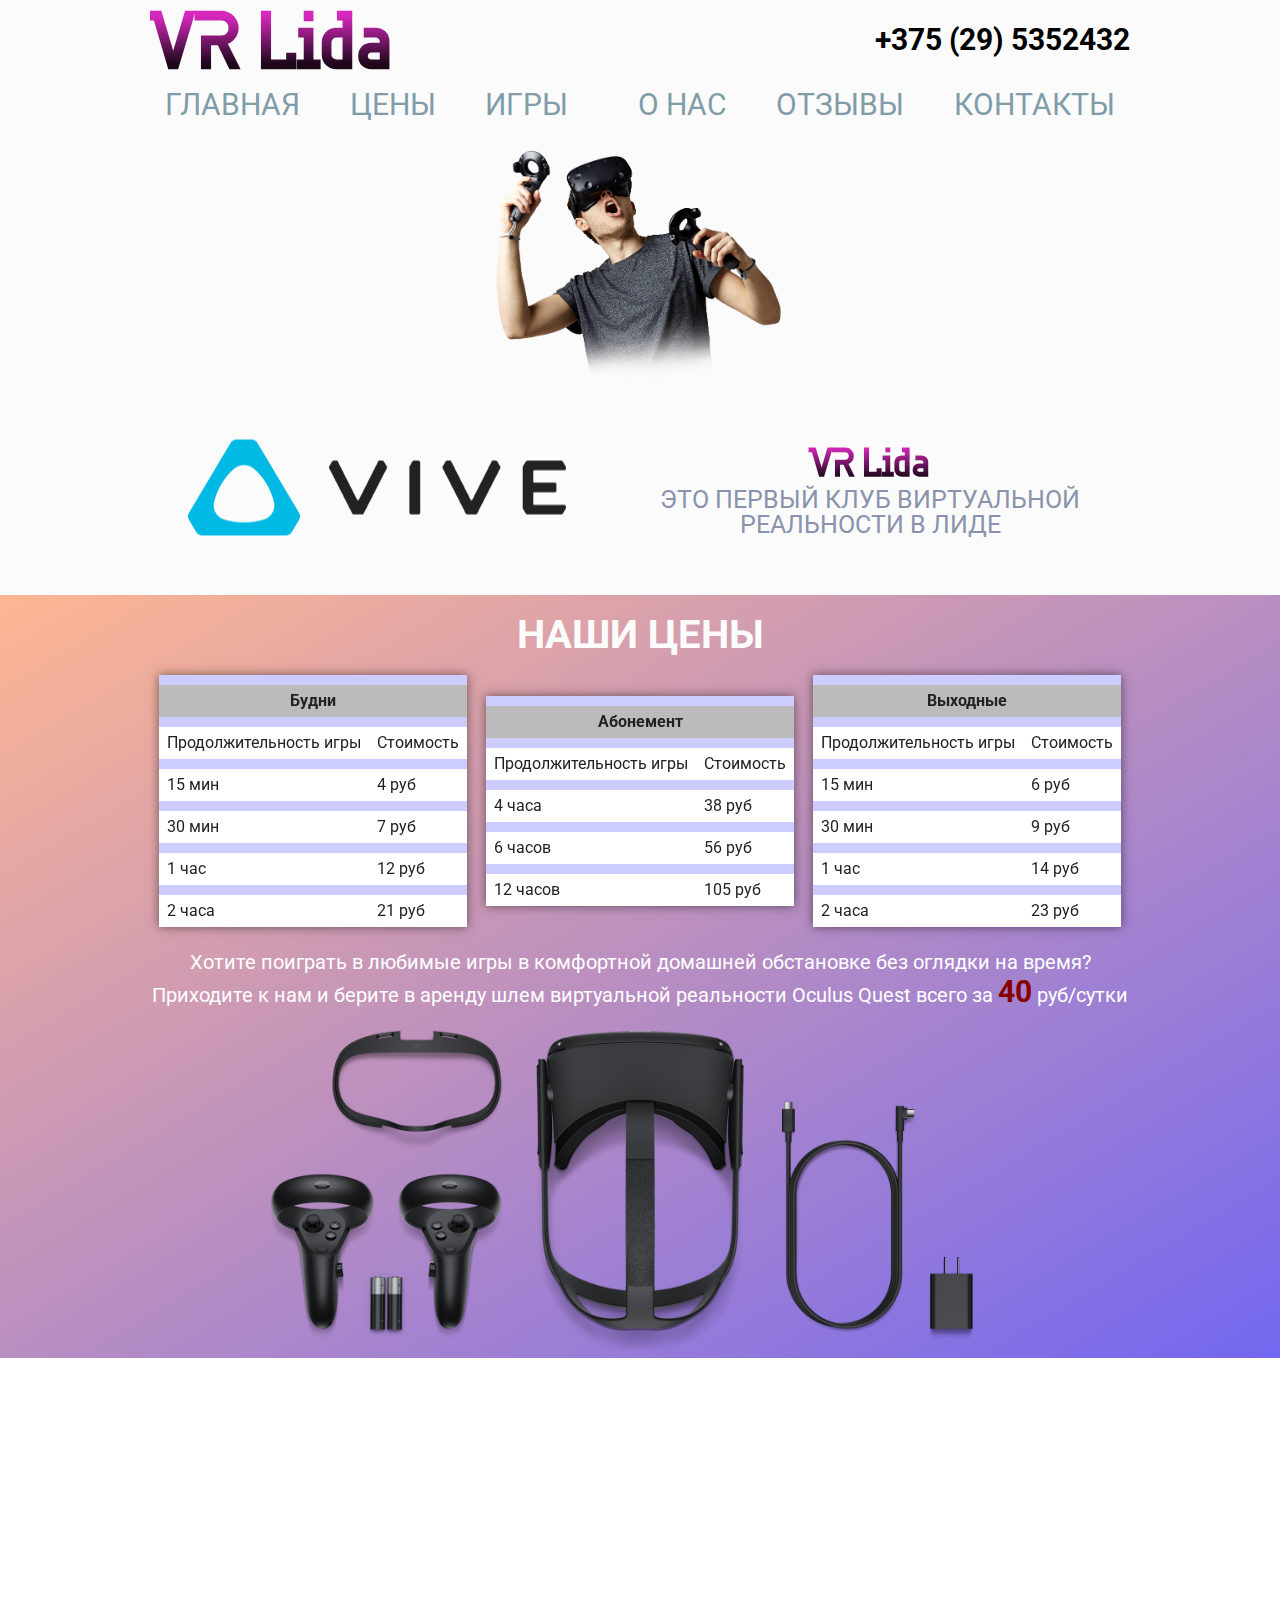
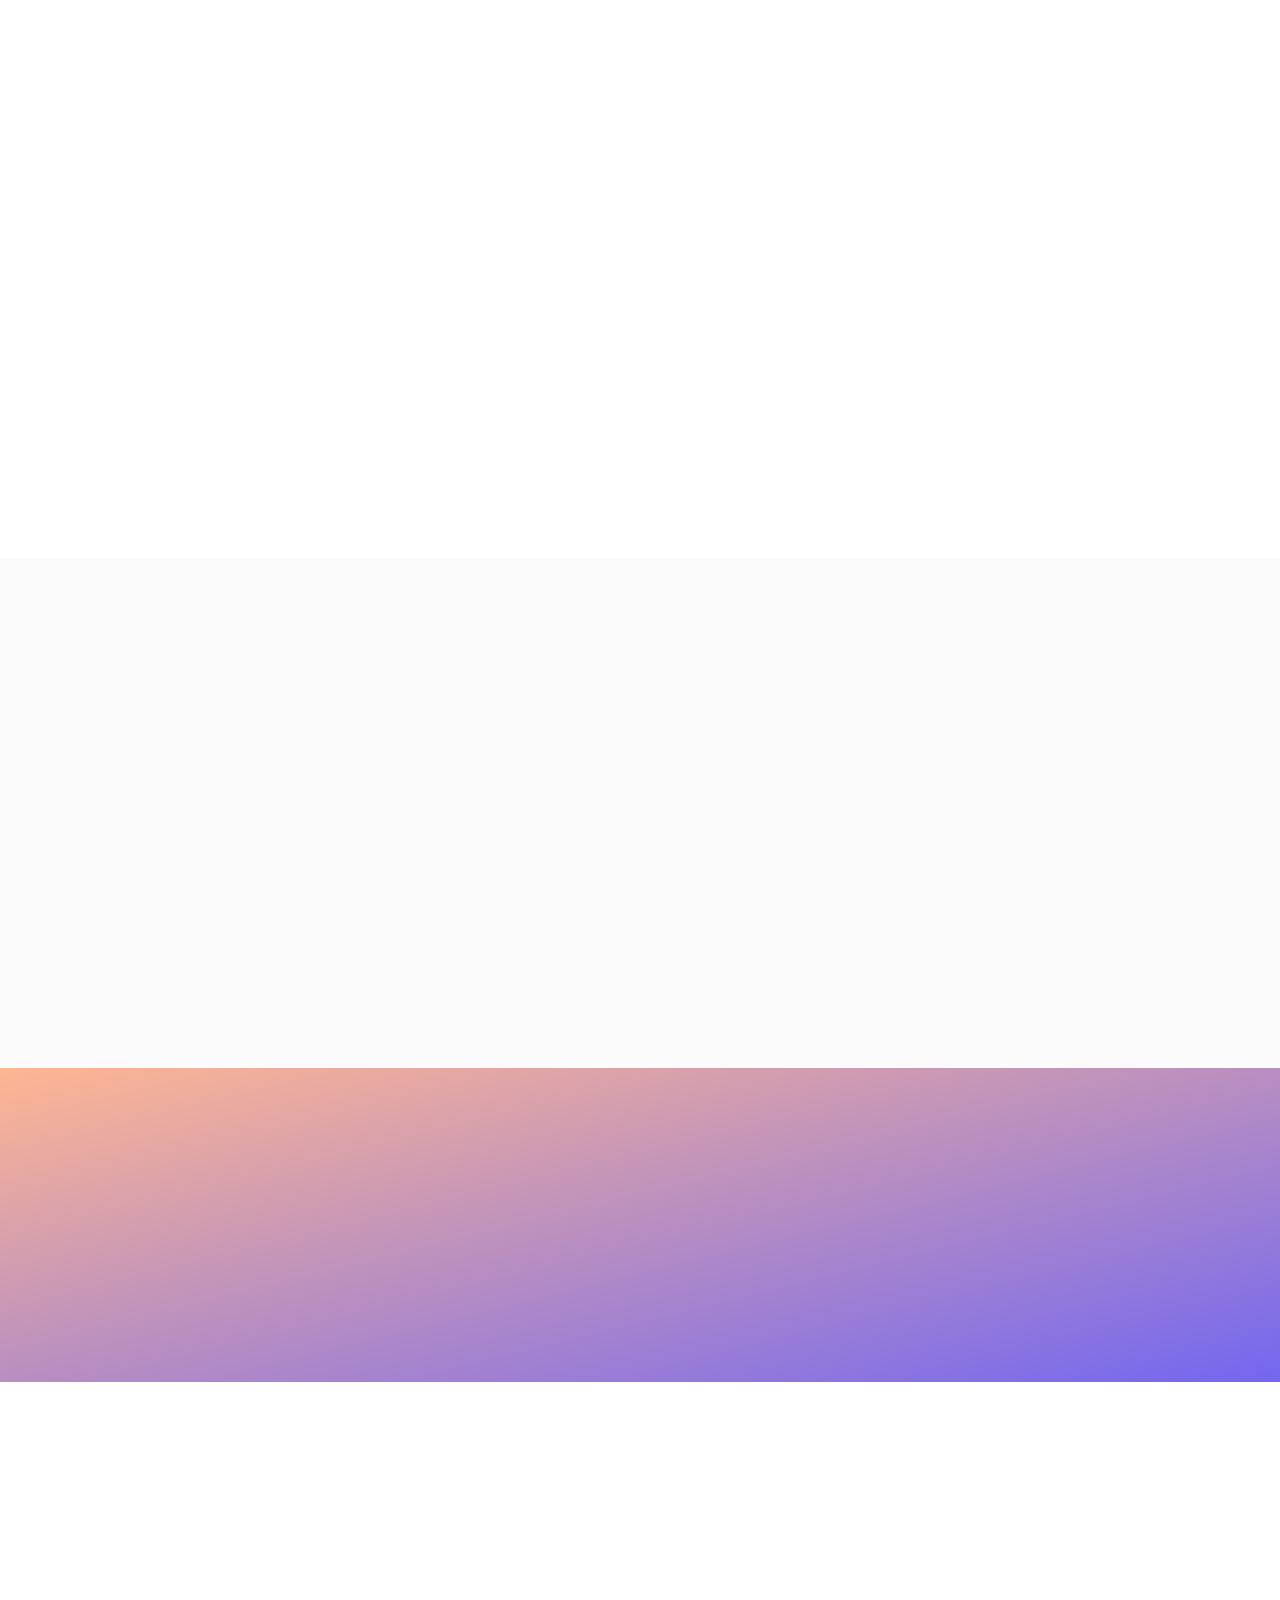
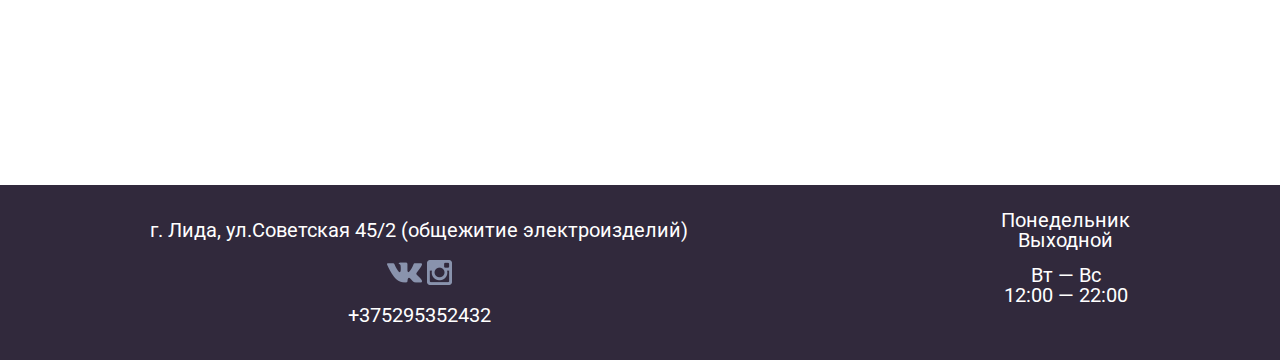
<file: index.html>
<!DOCTYPE html>
<html lang="ru">
<head>
    <link rel="stylesheet" href="assets/css/style.css">
    <link rel="stylesheet" href="assets/css/reset.css">
    <link rel="stylesheet" href="assets/css/clients-games.css">
    <link rel="stylesheet" href="assets/css/slider.css">
    <link rel="stylesheet" href="assets/css/mobile.css">
    <link href="https://unpkg.com/aos@2.3.1/dist/aos.css" rel="stylesheet">
    <link rel="shortcut icon" href="favicon.ico" type="image/x-icon">
    <meta name="yandex-verification" content="b03232872bc96b32" />
    <meta name="google-site-verification" content="hQ7dHsqDCHdgXFb9UzBiqvdYhhV2vucWcGY1hLp8rqQ" />
    <meta charset="UTF-8">
    <meta name="viewport" content="width=device-width, initial-scale=1.0">
    <meta name="description" content="VR Lida - это первый клуб виртуальной реальности в Лиде.
                Погрузись в виртуальынй мир вместе с нами. Звоните +375 (29) 5352432">
    <meta name="keywords" content="vr виртуальная реальность лида htc vive">
    <title>Виртуальная реальность в Лиде|VR Lida|HTC Vive</title>
    <script src="https://ajax.googleapis.com/ajax/libs/jquery/3.3.1/jquery.min.js"></script>
</head>
<body>

    <header id="header">
        <div class="header layout">
            <div class="header__flex">
                <div class="header__logo"><h1>VR Lida</h1></div>
                <div class="header__contacts"><a rel="nofollow" class="phone" href="tel:+375295352432"
                                                 title="Наберите нас">+375 (29) 5352432</a></div>
            </div>
            <nav class="header__navigation">
                <ul class="header__menu">
                    <li><a href="#header">главная</a></li>
                    <li><a href="#price">цены</a></li>
                    <li><a href="#games">игры</a></li>
                    <li><div class="header__logo"></div></li>
                    <li><a href="#about">о нас</a></li>
                    <li><a href="#testimonials">отзывы</a></li>
                    <li><a href="#contacts">контакты</a></li>
                </ul>
            </nav>
            <div class="header__controller"><img src="assets/img/man_vive.png" alt=""></div>
            <div class="header__title">
                <div class="header__title--vive"><img src="assets/img/vive.png" alt=""></div>
                <div class="header__title--flex">
                    <h2>VR Lida</h2>
                    <h3>это первый клуб виртуальной реальности в Лиде</h3>
                </div>

            </div>
        </div>
    </header>

    <main>
        <section id="price">
            <div class="price layout">
                <h3>наши цены</h3>

                <div class="price__inner">
                    <div class="price__inner-table">
                        <table class="price__table" data-aos="flip-left">
                            <tbody>
                            <tr class="price__days">
                                <td colspan="2">Будни</td>
                            </tr>
                            <tr>
                                <td>Продолжительность игры</td>
                                <td>Стоимость</td>
                            </tr>
                            <tr>
                                <td>15 мин</td>
                                <td>4 руб</td>
                            </tr>
                            <tr>
                                <td>30 мин</td>
                                <td>7 руб</td>
                            </tr>
                            <tr>
                                <td>1 час</td>
                                <td>12 руб</td>
                            </tr>
                            <tr>
                                <td>2 часа</td>
                                <td>21 руб</td>
                            </tr>
                            </tbody>
                        </table>
                    </div>


                    <div class="price__inner-table">
                        <table class="price__table" data-aos="flip-up">
                            <tbody>
                            <tr class="price__days">
                                <td colspan="2">Абонемент</td>
                            </tr>
                            <tr>
                                <td>Продолжительность игры</td>
                                <td>Стоимость</td>
                            </tr>
                            <tr>
                                <td>4 часа</td>
                                <td>38 руб</td>
                            </tr>
                            <tr>
                                <td>6 часов</td>
                                <td>56 руб</td>
                            </tr>
                            <tr>
                                <td>12 часов</td>
                                <td>105 руб</td>
                            </tr>
                            </tbody>
                        </table>
                    </div>

                    <div class="price__inner-table">
                        <table class="price__table" data-aos="flip-left">
                            <tbody>
                            <tr class="price__days">
                                <td colspan="2">Выходные</td>
                            </tr>
                            <tr>
                                <td>Продолжительность игры</td>
                                <td>Стоимость</td>
                            </tr>
                            <tr>
                                <td>15 мин</td>
                                <td>6 руб</td>
                            </tr>
                            <tr>
                                <td>30 мин</td>
                                <td>9 руб</td>
                            </tr>
                            <tr>
                                <td>1 час</td>
                                <td>14 руб</td>
                            </tr>
                            <tr>
                                <td>2 часа</td>
                                <td>23 руб</td>
                            </tr>
                            </tbody>
                        </table>
                    </div>
                </div>
                <div class="price__rent">
                    <p>Хотите поиграть в любимые игры в комфортной домашней обстановке без оглядки на время?</p>
                    <p>Приходите к нам и берите в аренду шлем виртуальной реальности Oculus Quest всего за <span>40</span> руб/сутки</p>
                    <img src="assets/img/quest.png" alt="quest">
                    <p></p>
                </div>
            </div>
        </section>


        <section id="games">
            <div class="games layout" data-aos="fade-up">
                <h3>Почувствуй виртуальную реальность с нашими играми</h3>
                <div class="games__inner">

                    <div class="tabs">
                        <div class="tab">
                            <input type="radio" id="tab1" name="tab-group" checked>
                            <label for="tab1" class="tab-title">Игры всех сортов</label>
                            <section class="tab-content">

                                <div class="games__slider">
                                    <div class="games__wrap">

                                        <div class="games__item">
                                            <div class="games__title">Batman™: Arkham VR</div>
                                            <img src="assets/img/games/other/batman-arkham-vr.png" alt="Фото">
                                            <br>
                                            <p>Batman Arkham VR - это VR-игра про Бэтмена, где игроку предстоит
                                                «использовать легендарные гаджеты Бэтмена, чтобы предотвратить заговор,
                                                угрожающий жизням его самых близких союзников».</p>
                                        </div>

                                        <div class="games__item">
                                            <div class="games__title">Beat Saber</div>
                                            <img src="assets/img/games/other/beat-saber.jpeg" alt="Фото">
                                            <br>
                                            <p>Beat Saber - это акрадная VR-игра, в которой игроки с помощью двух клинков
                                                "сражаются" с кубами разных цветов, которые "вылетают" на них в такт музыке,
                                                которую игроки сами и загружают. Цель - набрать максимально возможное количество
                                                очков, не сбиваясь во время ударов, и не "убивая" кубы клинками неправильного
                                                цвета. В игре есть таблица рекордов, которая позволяет продемонстрировать
                                                всем свои умения - или же позавидовать чужим.
                                            </p>
                                        </div>


                                        <div class="games__item">
                                            <div class="games__title">Fancy Skiing VR</div>
                                            <img src="assets/img/games/other/fancy-skiing.jpg" alt="Фото">
                                            <br>
                                            <p>Fancy Skiing VR – симулятор катания на лыжах. Для начала берете палки в
                                                руки и начинаете спуск по ровной местности. По мере прохождения трассы
                                                вам на пути будут попадаться все больше препятствий: то елки, то огромные
                                                камни; будет расти скорость, и не один олень попробует сбить вас с дороги.
                                                Звучит достаточно просто. Но уже на первых минутах игры вы почувствуете боль
                                                в мышцах. А сможете продержаться час? Горы не терпят слабаков. Бросьте себе вызов!
                                            </p>
                                        </div>



                                        <div class="games__item">
                                            <div class="games__title">PROZE: Prologue</div>
                                            <img src="assets/img/games/other/proze-prologue.jpg" alt="Фото">
                                            <br>
                                            <p>PROZE: Prologue - это приключенческая VR-игра, события которой
                                                разворачиваются одновременно в прошлом и настоящем. Игроков ждет
                                                история о дружбе и долге, а также о наследии советской эпохи. В PROZE
                                                игроки оказываются на заброшенной советской военной базе, которая
                                                заполненная аномалиями, и должны найти там ответы на свои вопросы.
                                            </p>
                                        </div>


                                        <div class="games__item">
                                            <div class="games__title">Pavlov VR</div>
                                            <img src="assets/img/games/other/pavlov.jpg" alt="Фото">
                                            <br>
                                            <p>Игра Pavlov VR разработана в жанре экшен и повествует о штурме дома
                                                Павлова,  во время Сталинградской битвы, только как бы в современных
                                                реалиях. То есть, имеется современное здание с внутренней начинкой,
                                                современное оружие и экипировка. Игра в чём-то схожа с любимой многими
                                                - Counter Strike. Имеется стандартный набор оружия – ножи, пистолеты,
                                                автоматы, винтовки (в том числе снайперские).</p>
                                        </div>

                                        <div class="games__item">
                                            <div class="games__title">Epic Roller Coasters</div>
                                            <img src="assets/img/games/other/epic-roller-coasters.jpg" alt="Фото">
                                            <br>
                                            <p>Epic Roller Coasters - это аркадная VR-игра, которая предлагает
                                                игрокам ощущения от поездки на самом настоящем роллер коастере.
                                                Игроков ждут прекрасные виды, длинные трассы и незабываемые
                                                впечатления.</p>
                                        </div>

                                        <div class="games__item">
                                            <div class="games__title">Guns'n'Stories: Bulletproof VR</div>
                                            <img src="assets/img/games/other/guns'n'stories-bulletproof.jpg" alt="Фото">
                                            <br>
                                            <p>Это динамичный VR-Вестерн шутер, который полностью и без остатка погружает
                                                игроков в атмосферу странного Дикого Запада. Следуя по запутанному сюжету,
                                                вы столкнетесь с толпами грозных, но комичных врагов и сразитесь с Большими
                                                Боссами. Вам предстоит много и метко стрелять с двух рук, а также использовать
                                                укрытия и активно двигаться, уворачиваясь от пуль.</p>
                                        </div>

                                        <div class="games__item">
                                            <div class="games__title">The Thrill of the Fight</div>
                                            <img src="assets/img/games/other/the-thrill-of-the-fight.jpg" alt="Фото">
                                            <br>
                                            <p>Сама игра о боксе, которая была разработана специально для рынка виртуальной
                                                реальности. Посетите виртуальный тренажерный зал и сразитесь с уникальными
                                                претендентами, обладающими своими собственными стилями и техниками бокса.
                                                Используйте тайминг и все свое умение, чтобы вовремя нанести нокаутирующий
                                                удар. Уклоняйтесь от хуков, посылайте джебы и блокируйте удары, чтобы стать
                                                настоящим королем ринга.</p>
                                        </div>

                                        <div class="games__item">
                                            <div class="games__title">The Ranger: Lost Tribe</div>
                                            <img src="assets/img/games/other/the-ranger-lost-tribe.jpg" alt="Фото">
                                            <br>
                                            <p>«The Ranger: Lost Tribes» — это RPG с упором на изучение владения оружием
                                                и непосредственно на участие в реальных боях. На старте вы будете тренироваться
                                                с большим количеством оружия: мечом, арбалетом, луком, щитом и копьем.
                                                Но в дальнейшем получите один меч, и вам решать, как и где найти другое оружие.</p>
                                        </div>

                                        <div class="games__item">
                                            <div class="games__title">War Robots VR: The Skirmish</div>
                                            <img src="assets/img/games/other/war-robots.jpg" alt="Фото">
                                            <br>
                                            <p>Испытайте темную атмосферу глобальной бесконечной войны, сидя в кабине
                                                гигантского робота, готового ко всему, что впереди. Возьмите полный
                                                контроль над своим вооруженным и опасным роботом и узнайте, что привело
                                                вас и вашего приятеля в город, раздираемый бесконечными битвами.</p>
                                        </div>



                                        <div class="games__item">
                                            <div class="games__title">Protocol VR</div>
                                            <img src="assets/img/games/other/protocol.jpg" alt="Фото">
                                            <br>
                                            <p>В данной игре присутствует много тупиков, в которые Вы можете себя загнать,
                                                единственный выход из которых - СМЕРТЬ. Данная игра может вывести Вас из себя,
                                                и не раз, а также заставит вас проходить некоторые моменты снова и снова.
                                                Вас выбрали для выполнения программы Protocol.
                                                Ваша цель - установить "первый контакт" с инопланетной формой жизни.
                                                Любое нарушение регламента приведет к ликвидации Вас и всей операции.
                                                Помните, от Ваших действий, наверное, зависит судьба человечества.
                                                После подписания Protocol вступает в силу.</p>
                                        </div>

                                        <div class="games__item">
                                            <div class="games__title">BoxVR</div>
                                            <img src="assets/img/games/other/boxvr.png" alt="Фото">
                                            <br>
                                            <p>BOXVR – это видеоигра для фитнеса, основанная на ритме, которая привносит
                                                интенсивные боксерские тренировки в виртуальную реальность (VR). В то
                                                время как в VR доступно несколько различных видеоигр-симуляторов бокса,
                                                BOXVR предлагает регулярно обновляемые тренировки, разработанные настоящими
                                                инструкторами по боксу. Янте, ответственная за две новые тренировки, добавленные
                                                в BOXVR, входит в состав команды из пяти инструкторов, которые были отобраны на
                                                лондонской фитнес-сцене.</p>
                                        </div>

                                    </div>
                                    <a class="games__prev" onclick="PrevGame()">&#10094;</a>
                                    <a class="games__next" onclick="NextGame()">&#10095;</a>
                                </div>

                                <div class="slider-dots">
                                    <span class="games-dots_item" onclick="GamesCurrentSlide(1)"></span>
                                    <span class="games-dots_item" onclick="GamesCurrentSlide(2)"></span>
                                    <span class="games-dots_item" onclick="GamesCurrentSlide(3)"></span>
                                    <span class="games-dots_item" onclick="GamesCurrentSlide(4)"></span>
                                    <span class="games-dots_item" onclick="GamesCurrentSlide(5)"></span>
                                    <span class="games-dots_item" onclick="GamesCurrentSlide(6)"></span>
                                    <span class="games-dots_item" onclick="GamesCurrentSlide(7)"></span>
                                    <span class="games-dots_item" onclick="GamesCurrentSlide(8)"></span>
                                    <span class="games-dots_item" onclick="GamesCurrentSlide(9)"></span>
                                    <span class="games-dots_item" onclick="GamesCurrentSlide(10)"></span>
                                    <span class="games-dots_item" onclick="GamesCurrentSlide(11)"></span>
                                    <span class="games-dots_item" onclick="GamesCurrentSlide(12)"></span>
                                </div>
                            </section>
                        </div>
                        <div class="tab">
                            <input type="radio" id="tab2" name="tab-group">
                            <label for="tab2" class="tab-title">Мультиплеер игры</label>
                            <section class="tab-content">


                                <div class="multi-games__slider">
                                    <div class="multi-games__wrap">
                                        <div class="multi-games__item">
                                            <div class="multi-games__title">Contractors VR</div>
                                            <img src="assets/img/games/multi/contractors.jpg" alt="Фото">
                                            <br>
                                            <p>BContractors — это игра в жанре шутер, разрабатываемая
                                                Caveman Studio для платформы PC. Окружение в игре относится
                                                к cтилистике современность, а выделить особенности можно следующие:
                                                early access, экшен, насилие, ранний доступ, vr, шутер от первого лица.
                                                Вам будут доступны такие игровые режимы как «для нескольких игроков»
                                                и «для одного игрока».</p>
                                        </div>
                                        <div class="multi-games__item">
                                            <div class="games__title">The Forest</div>
                                            <img src="assets/img/games/multi/the-forest.jpg" alt="Фото">
                                            <br>
                                            <p>Каждый его шаг по подземному туннелю отдаётся зловещим эхом.
                                                Тусклый огонёк зажигалки выхватывает из темноты жуткие подробности
                                                быта пещерных каннибалов: тотемы из черепов и костей, тела туристов,
                                                подвешенные к потолку, разорванные палатки и кучи окровавленных тряпок.
                                                Тут бы развернуться и бежать без оглядки, но герою хоррора The Forest,
                                                сжимающему в руке альпинистский топорик, приходится пробираться вперёд
                                                — в самое сердце тьмы. Ведь где-то в этих кошмарных лабиринтах туземцы-людоеды
                                                удерживают его маленького сына.
                                            </p>
                                        </div>

                                        <div class="multi-games__item">
                                            <div class="games__title">Arizona Sunshine</div>
                                            <img src="assets/img/games/multi/arizona-sunshine.jpg" alt="Фото">
                                            <br>
                                            <p>Arizona Sunshine  расскажет нам о несчастном человеке, оказавшемся
                                                один на один с изнуряющей жарой Аризоны и толпами голодных мертвяков
                                                после апокалипсиса. Случайно он получил радиосигнал от еще одного чудом
                                                спасшегося, пока еще живого человека. Разумеется, наш герой отправился на
                                                его поиски! И само собой, эти поиски оказались отнюдь не похожими на
                                                элементарную математическую задачку...
                                            </p>
                                        </div>

                                        <div class="multi-games__item">
                                            <div class="games__title">Covert Syndrome</div>
                                            <img src="assets/img/games/multi/covert-syndrome.jpg" alt="Фото">
                                            <br>
                                            <p>Игра предполагает шесть боевых зон. В каждой из них вам предстоит встретиться
                                                и героически выстоять под атаками врагов. Ваша задача – не только победить
                                                врагов, но и потратить при этом как можно меньше энергии. Энергия – это не
                                                только здоровье, но и боеприпасы, так что придется тщательно рассчитывать
                                                свои выстрелы.
                                            </p>
                                        </div>

                                        <div class="multi-games__item">
                                            <div class="games__title">Deadly Hunter</div>
                                            <img src="assets/img/games/multi/deadly-hunter.jpg" alt="Фото">
                                            <br>
                                            <p>Человечество не первый год ведет войну с монстрами, но они выживают и продолжают
                                                осаждать некоторые крепости. Ваша задача в этой игре от первого лица – уничтожить
                                                последние отряды орков.</p>
                                            <p>Deadly Hunter подарит вам больше 4 часов крутого игрового опыта. Вам предстоит
                                                уничтожать разные типы врагов на 20 локациях. Сражения будут жестокими, ведь
                                                вы главный враг орков. Поэтому приготовьтесь защищаться от их топоров и копий
                                                с помощью умелой стрельбы из лука и расставленных ловушек.
                                            </p>
                                        </div>

                                        <div class="multi-games__item">
                                            <div class="games__title">Elven Assassin</div>
                                            <img src="assets/img/games/multi/elven-assassin.jpg" alt="Фото">
                                            <br>
                                            <p>Станьте эльфом-убийцей. Возьмите лук и разгромите целую орду орков,
                                                которые выступили в поход на эльфийский город для его уничтожения.
                                                Но не забывайте, орки орудуют мечами очень быстро, они ломятся в дома,
                                                прячась от ваших стрел, метают гигантские топоры, стараясь разрубить вас.
                                                Сделайте впечатляющие, максимально дальние выстрелы, посылайте смертоносные
                                                стрелы им прямо в головы. Объединитесь с друзьями и защитите город от непрошеных
                                                гостей.
                                            </p>
                                        </div>

                                        <div class="multi-games__item">
                                            <div class="games__title">Escape First</div>
                                            <img src="assets/img/games/multi/escape-first.jpg" alt="Фото">
                                            <br>
                                            <p>Квест-игры в виртуальной реальности — что это?</p>
                                            <p> Полное погружение в другую реальность для 2-ух друзей одновременно. С
                                                помощью современных компьютерных технологий и специальных VR-очков компания
                                                перенесется в вымышленный мир. Каждый из участников захватывающего приключения
                                                будет управлять своим персонажем. Вместе им предстоит преодолеть препятствия и
                                                найти решения к загадкам, чтобы успешно завершить миссию и вернуться в реальность.
                                                Существует множество различных комбинаций и игр.
                                            </p>
                                        </div>

                                        <div class="multi-games__item">
                                            <div class="games__title">PayDay2</div>
                                            <img src="assets/img/games/multi/payday2.png" alt="Фото">
                                            <br>
                                            <p>Всем стоять,руки вверх,не двигаться!</p>
                                            <p>Payday 2 дает возможность поучаствовать в большом
                                                количестве ограблений:взломать сейф, "обчистить" бункер
                                                борцов,вызволить людей из тюрьмы,при всём при этом ожидая перестрелок и богатую добычу.
                                                Приходите,пробуйте,получайте новые эмоции!
                                            </p>
                                        </div>

                                        <div class="multi-games__item">
                                            <div class="games__title">PokerStars</div>
                                            <img src="assets/img/games/multi/pokerstars.jpg" alt="Фото">
                                            <br>
                                            <p>Как только вы наденете гарнитуру, вы попадёте в виртуальный покер-рум, где можно перебирать
                                                фишки, держать карты, общаться с другими игрокам за столом, которые так же как и вы в этом
                                                момент сидят на другом уголке Земли и играют в покер.
                                            </p>
                                        </div>

                                        <div class="multi-games__item">
                                            <div class="games__title">Serious Sam 3</div>
                                            <img src="assets/img/games/multi/serious-sam-3-vr.jpg" alt="Фото">
                                            <br>
                                            <p>Старина Сэм вновь восстанавливает мир и справедливость, сея хаос и разрушение (да да, именно так!).
                                                Здесь Вам предстоит путешествовать по разным планетам, а также сражаться с разнообразными демонами
                                                и монстрами в условиях боевой обстановки. Богатый арсенал различного вооружения значительно повышает
                                                комфорт Ваших приключений.
                                            </p>
                                        </div>

                                        <div class="multi-games__item">
                                            <div class="games__title">VRChat</div>
                                            <img src="assets/img/games/multi/vrchat-logo.jpg" alt="Фото">
                                            <br>
                                            <p>Помнишь фильм "Аватар"?👽 Почти то же предлагает и VRChat!!!
                                                Aватары-это такие виртуальные тела, которые используют анимированные
                                                конечности, отслеживают движения глаз и даже синхронизацию губ. Выбирай
                                                себе аватара или создавай его сам и погружайся в новую ВСЕЛЕННУЮ в новом ТЕЛЕ!)</p>
                                            <p> Живое общение, новые знакомства, игры(шутеры, боулинг, караоке...) подойдут как
                                                для одного игрока так и для компании. Все это уже доступно в VRChat...
                                            </p>
                                        </div>

                                        <div class="multi-games__item">
                                            <div class="games__title">Killing Floor: Incursion</div>
                                            <img src="assets/img/games/multi/killing_floor.jpg" alt="Фото">
                                            <br>
                                            <p>В Killing Floor: Incursion вы играете за сотрудника отдела безопасности компании Horzine.
                                                Герой ранен в ходе спецоперации, и пока медики пытаются спасти ему жизнь, мозг
                                                персонажа подключен к особому неврологическому симулятору. Эмма Роуз, офицер
                                                Horzine и руководитель экспериментального проекта, станет вашим единственным
                                                спутником в виртуальном мире. Она должна помочь коллеге оставаться в сознании
                                                как можно дольше, однако некая вирусная программа пытается взломать симуляцию и
                                                перемещает протагониста в локацию, кишащую полчищами генетически модифицированных
                                                монстров.
                                            </p>
                                        </div>

                                    </div>

                                    <a class="multi-games__prev" onclick="MultiPrevGame()">&#10094;</a>
                                    <a class="multi-games__next" onclick="MultiNextGame()">&#10095;</a>
                                </div>

                                <div class="slider-dots">
                                    <span class="multi-games-dots_item" onclick="MultiGamesCurrentSlide(1)"></span>
                                    <span class="multi-games-dots_item" onclick="MultiGamesCurrentSlide(2)"></span>
                                    <span class="multi-games-dots_item" onclick="MultiGamesCurrentSlide(3)"></span>
                                    <span class="multi-games-dots_item" onclick="MultiGamesCurrentSlide(4)"></span>
                                    <span class="multi-games-dots_item" onclick="MultiGamesCurrentSlide(5)"></span>
                                    <span class="multi-games-dots_item" onclick="MultiGamesCurrentSlide(6)"></span>
                                    <span class="multi-games-dots_item" onclick="MultiGamesCurrentSlide(7)"></span>
                                    <span class="multi-games-dots_item" onclick="MultiGamesCurrentSlide(8)"></span>
                                    <span class="multi-games-dots_item" onclick="MultiGamesCurrentSlide(9)"></span>
                                    <span class="multi-games-dots_item" onclick="MultiGamesCurrentSlide(10)"></span>
                                    <span class="multi-games-dots_item" onclick="MultiGamesCurrentSlide(11)"></span>
                                    <span class="multi-games-dots_item" onclick="MultiGamesCurrentSlide(12)"></span>
                                </div>

                            </section>
                        </div>
                        <div class="tab">
                            <input type="radio" id="tab3" name="tab-group">
                            <label for="tab3" class="tab-title">Игры для детей</label>
                            <section class="tab-content">

                                <div class="child-games__slider">
                                    <div class="child-games__wrap">
                                        <div class="child-games__item">
                                            <div class="child-games__title">Fruit Ninja</div>
                                            <img src="assets/img/games/child/fruit-ninja.jpg" alt="Фото">
                                            <br>
                                            <p>Мало кто не играл в нее раньше, скользя пальцем по экрану планшета или
                                                телефона, выписывая изящные пируэты и зарабатывая всяческие комбо.
                                                На этот раз у Вас в руках две желтые катаны и движений нужно значительно
                                                больше, чтобы нарезать салатик! Фрукты можно рубить сверху вниз, снизу вверх,
                                                по диагонали, слева направо и т.д. Издевайтесь над ними как хотите. Можно даже
                                                проткнуть мечом! Бомбы - помните бомбы? Теперь их можно просто отбросить в сторону,
                                                плоской стороной клинка. Игрушка весьма подвижная и веселая. </p>
                                        </div>
                                    </div>


                                    <div class="child-games__item">
                                        <div class="child-games__title">ZombiesTown VR</div>
                                        <img src="assets/img/games/child/zombies-town.jpg" alt="Фото">
                                        <br>
                                        <p>Это простой аркадный шутер с мультяшной графикой, но очень отполированный
                                            и хорошо сделанный! Вы двигаетесь по улицам милой деревни, на протяжении
                                            каждой новой волны. Есть много разных зомби и существ, а также некоторые
                                            классные зомби-бонусы, такие как танцы зомби Майкла Джексона – очень веселые
                                            и забавные.
                                        </p>
                                    </div>

                                    <div class="child-games__item">
                                        <div class="child-games__title">Gus Track Adventures VR</div>
                                        <img src="assets/img/games/child/gus-track-adventures.jpg" alt="Фото">
                                        <br>
                                        <p>Gus Track Adventures VR - это аркадный "рельсовый" шутер, где "рельсовость"
                                            проявляется в буквальном смысле - игроки перемещаются на вагонетке по рельсам,
                                            отстреливая противников направо и налево с помощью бластера.
                                        </p>
                                    </div>

                                    <div class="child-games__item">
                                        <div class="child-games__title">Munch</div>
                                        <img src="assets/img/games/child/munch-vr.jpg" alt="Фото">
                                        <br>
                                        <p>Munch VR - это аркада для очков виртуальной реальности,
                                            в которой игроки помогают рыбе по имени Манч стать больше,
                                            поедая других рыб, которые оказались на его пути, и стараясь
                                            при этом не угодить в пасть другим хищникам.
                                        </p>
                                    </div>

                                    <div class="child-games__item">
                                        <div class="child-games__title">Spider-Man: Homecoming - Virtual Reality Experience</div>
                                        <img src="assets/img/games/child/munch-vr.jpg" alt="Фото">
                                        <br>
                                        <p>Впервые вы можете примерить костюм Человека-паук на себя и узнать, каково это — быть любимым
                                            супергероем всего мира. Изучайте возможности новых улучшенных пускателей паутины,
                                            разработанных компанией Stark Industries, и осваивайте различные виды паутины,
                                            выполняя динамичные задания. Учтите: учиться придется буквально на
                                            лету — Стервятник на свободе и разыскивает вас.
                                        </p>
                                    </div>

                                    <div class="child-games__item">
                                        <div class="child-games__title">NVIDIA® VR Funhouse</div>
                                        <img src="assets/img/games/child/nvidia-vr-funhouse.jpg" alt="Фото">
                                        <br>
                                        <p>Начните игру в VR Funhouse! В VR Funhouseвам предстоит окунуться в
                                            атмосферу настоящего парка аттракционов, полного игр и веселья. С последним
                                            обновлением VR Funhouse получила поддержку модов, благодаря чему игровое сообщество
                                            теперь располагает бесконечными возможностями для веселья!</p>
                                        <p>Поменяйте пистолет с аттракциона на автомат, подожгите волосы кротам или
                                            создайте собственную мини игру в виртуальной реальности. С модами в VR Funhouse
                                            просто бесконечные возможности для игры.
                                        </p>
                                    </div>

                                    <div class="child-games__item">
                                        <div class="child-games__title">Tilt Brush</div>
                                        <img src="assets/img/games/child/tilt-brush.jpg" alt="Фото">
                                        <br>
                                        <p>Tilt Brush — это новое дополнение и приспособление от Google для
                                            трехмерного рисования в виртуальной реальности, и оно действительно открывает
                                            новое возможности для творчества.В отличие от традиционных кистей и красок в новой
                                            системе материалом для красок могут стать например искры, языки пламени, капли дождя
                                            или звезды. Картина перестает быть статической, превращаясь в динамический объект.
                                            Что еще интереснее, вы можете как обойти со всех сторон ту картину, которую делаете,
                                            так и войти внутрь нее, задавая разные углы оценки и осмотра
                                        </p>
                                    </div>

                                    <div class="child-games__item">
                                        <div class="child-games__title">The Lab</div>
                                        <img src="assets/img/games/child/the-lab.png" alt="Фото">
                                        <br>
                                        <p>Ты сможешь научиться калибровке, используя рогатку. Улучшить навыки стрельбы,
                                            взяв в руки лук и защитив замок от нападающих противников. Посетить невероятно
                                            красивые экзотические места для получения эстетического удовольствия и умиротворения.
                                            Изучить строение человеческого тела, и даже заглянуть в отдаленные уголки космоса.
                                        </p>
                                    </div>

                                    <div class="child-games__item">
                                        <div class="child-games__title">Waltz of the Wizard</div>
                                        <img src="assets/img/games/child/waltz-of-the-wizard.jpg" alt="Фото">
                                        <br>
                                        <p>Станьте настоящим волшебником и обретите магические силы. Незабываемая, окутанная
                                            запретной и недоступной простым людям аурой атмосфера пробудит у вас скрытые
                                            способности и откроет доступ к древним знаниям. Пройдите по тайным тропинкам и
                                            откройте завесу тайны неизведанного в виртуальной реальности.
                                        </p>
                                    </div>

                                    <a class="child-games__prev" onclick="ChildPrevGame()">&#10094;</a>
                                    <a class="child-games__next" onclick="ChildNextGame()">&#10095;</a>
                                </div>

                                <div class="slider-dots">
                                    <span class="child-games-dots_item" onclick="ChildGamesCurrentSlide(1)"></span>
                                    <span class="child-games-dots_item" onclick="ChildGamesCurrentSlide(2)"></span>
                                    <span class="child-games-dots_item" onclick="ChildGamesCurrentSlide(3)"></span>
                                    <span class="child-games-dots_item" onclick="ChildGamesCurrentSlide(4)"></span>
                                    <span class="child-games-dots_item" onclick="ChildGamesCurrentSlide(5)"></span>
                                    <span class="child-games-dots_item" onclick="ChildGamesCurrentSlide(6)"></span>
                                    <span class="child-games-dots_item" onclick="ChildGamesCurrentSlide(7)"></span>
                                    <span class="child-games-dots_item" onclick="ChildGamesCurrentSlide(8)"></span>
                                    <span class="child-games-dots_item" onclick="ChildGamesCurrentSlide(9)"></span>
                                </div>
                            </section>
                        </div>
                    </div>
                </div>
            </div>

        </section>


        <section id="about">
            <div class="about layout" data-aos="fade-up">
                <h3>О нашей компании</h3>
                <p><span class="about__VR">VR Lida</span> – это то место, где грань между реальностью и вымыслом стирается.<br>
                    <span class="about__VR">VR Lida</span> – это то, что находится за гранью фантазии.<br>
                    <span class="about__VR">VR Lida</span> – это мир новых эмоций.</p><br><br>
                <p>Наш клуб оснащен двумя шлемами HTC Vive, которые в свою очередь являются одними
                    из самых продвинутых шлемов виртуальной реальности. Обеспечивают отличный уровень графики
                    и полное погружение в виртуальный мир.</p>
                <div class="about__wrap">

                    <div class="about__item">
                        <img src="assets/img/vrhead.png" alt="">
                        <p>Мы поможем вам освоиться</p>
                    </div>

                    <div class="about__item">
                        <img src="assets/img/controller.png" alt="">
                        <p>Научим пользоваться контроллером</p>
                    </div>

                    <div class="about__item">
                        <img src="assets/img/chair.png" alt="">
                        <p>Обеспечим вашу безопасность</p>
                    </div>

                    <div class="about__item">
                        <img src="assets/img/cert.png" alt="">
                        <p>У нас вы можете приобрести падарочный сертификат</p>
                    </div>

                </div>



            </div>

        </section>


        <section id="testimonials">
            <div class="testimonials layout" data-aos="fade-up">
                <h3>Отзывы наших клиентов</h3>
                <div class="slider">
                    <ol class="slider__indicators">
                        <li class="slider__indicator slider__indicator_active" data-slide-to="0"></li>
                        <li class="slider__indicator" data-slide-to="1"></li>
                        <li class="slider__indicator" data-slide-to="2"></li>
                        <li class="slider__indicator" data-slide-to="3"></li>
                        <li class="slider__indicator" data-slide-to="4"></li>
                        <li class="slider__indicator" data-slide-to="5"></li>
                    </ol>
                    <div class="slider__items">
                        <div class="slider__item slider__item_active">
                            <div class="slider__flex">
                                <div><img src="assets/img/mentions/1client.jpg" alt="Фото"></div><div class="slider__mention">Бомбааааа!!!! 👏 👏 👏 👏 👏 👏 👏 👏 Всем советую 🤗🤗🤗🤗🤗</div>
                            </div>
                        </div>
                        <div class="slider__item">
                            <div class="slider__flex">
                                <div><img src="assets/img/mentions/2client.jpg" alt="Фото"></div><div class="slider__mention">Замечательная возможность весело провести пятничный вечер, отвлечься от тяжелых трудовых будней, поиграв в интересные и разнообразные игры👍👍👍✌</div>
                            </div>
                        </div>
                        <div class="slider__item">
                            <div class="slider__flex">
                                <div><img src="assets/img/mentions/3client.jpg" alt="Фото"></div><div class="slider__mention">Круто, втягиваешься моментально, легко адаптируешься к очкам и вперёд валить зомбаков!</div>
                            </div>
                        </div>
                        <div class="slider__item">
                            <div class="slider__flex">
                                <div><img src="assets/img/mentions/4client.jpg" alt="Фото"></div><div class="slider__mention">Очень классное ощущение, это надо попробовать всем!!</div>
                            </div>
                        </div>
                        <div class="slider__item">
                            <div class="slider__flex">
                                <div><img src="assets/img/mentions/5client.jpg" alt="Фото"></div><div class="slider__mention">Большое спасибо за выигрыш приза и проведение досуга! Очень понравилось сыну! Будем рекомендовать нашим друзьям!</div>
                            </div>
                        </div>
                        <div class="slider__item">
                            <div class="slider__flex">
                                <div><img src="assets/img/mentions/6client.jpg" alt="Фото"></div><div class="slider__mention">Единственный и самый клёвый VR в Лиде🔥</div>
                            </div>
                        </div>
                    </div>
                    <a class="slider__control slider__control_prev" href="#" role="button"></a>
                    <a class="slider__control slider__control_next" href="#" role="button"></a>
                </div>
            </div>

        </section>


        <section id="map">
            <div class="map">
                <iframe src="https://yandex.ru/map-widget/v1/?um=constructor%3A1521a3cd946b200696f62cbef0bb2c0e3e9bcf4c2e14164c2295098e566fc51a&amp;source=constructor"
                        width="100%" height="400" frameborder="0"></iframe>
            </div>

        </section>
    </main>

    <footer id="contacts">
        <div class="contacts layout">
            <div class="contacts__social">
                <p>г. Лида, ул.Советская 45/2 (общежитие электроизделий)</p><br>
                <a rel="nofollow" class="vk" href="https://vk.com/vrlida"
                   title="Мы Вконтакте" target="_blank"><img src="./assets/img/vk.png" alt=""></a>
                <a rel="nofollow" class="inst" href="https://www.instagram.com/vrlida//"
                   title="Мы в Instagram" target="_blank"><img src="./assets/img/inst.png" alt=""></a><br><br>
                <a rel="nofollow" class="phone" href="tel:+375295352432" title="Наберите нас">+375295352432</a>
            </div>
            <div class="contacts__time">
                <ul>
                    <li>Понедельник
                        <ul>
                            <li>Выходной</li>
                        </ul>
                    </li>
                    <li>Вт &#8212; Вс
                        <ul>
                            <li>12:00 &#8212; 22:00</li>
                        </ul>
                    </li>
                </ul>
            </div>

        </div>

    </footer>

    <div class="loader">
        <div class="loader_inner"></div>
    </div>

    <script src="https://unpkg.com/aos@2.3.1/dist/aos.js"></script>
    <script src="assets/js/app.js"></script>
    <script src="assets/js/games.js"></script>
    <script src="assets/js/child.js"></script>
    <script src="assets/js/multi.js"></script>
    <script src="assets/js/slider.js"></script>
</body>
</html>
</file>
<file: assets/css/style.css>
@import url('https://fonts.googleapis.com/css?family=Neucha&subset=cyrillic');
@import url('https://fonts.googleapis.com/css?family=Roboto:400,700');
@font-face {
    font-family: Accuratist; /* Гарнитура шрифта */
    src: url(../fonts/Accuratist/Accuratist.otf);
    src: url(../fonts/Accuratist/Accuratist.ttf);
}
.layout{
    width: 100%;
    max-width: 980px;
    margin: 0 auto;;
}
.header,
.price,
.games,
.about,
.testimonials,
.contacts{
    width: 100%;
    font-family: Roboto, serif;
}

/*HEADER*/

#header,
#about{
    width: 100%;
    background-color: #fbfbfb;
}


.header__flex{
    height: 80px;
    display: -webkit-box;
    display: -ms-flexbox;
    display: flex;
    -webkit-box-pack: justify;
    -ms-flex-pack: justify;
    justify-content: space-between;
    -webkit-box-align: center;
    -ms-flex-align: center;
    align-items: center;
}
.header__logo h1,
.header__title h2,
.about__VR{
    font-family: Accuratist, serif;
    font-size: 80px;
    background: -webkit-gradient(linear, left top, left bottom, color-stop(20%, #d628bd), color-stop(80%, #1c0719));
    background: -webkit-linear-gradient(top, #d628bd 20%, #1c0719 80%);
    background: -o-linear-gradient(top, #d628bd 20%, #1c0719 80%);
    background: linear-gradient(to bottom, #d628bd 20%, #1c0719 80%);
    font-weight: bold;
    -webkit-background-clip: text;
    -webkit-text-fill-color: transparent;
}
.header__contacts a{
    font-family: Roboto, serif;
    text-decoration: none;
    color: #000;
    font-weight: 700;
    font-size: 30px;
}

.header__menu{
    display: -webkit-box;
    display: -ms-flexbox;
    display: flex;
    -webkit-box-pack: justify;
    -ms-flex-pack: justify;
    justify-content: space-between;
    -webkit-box-align: center;
    -ms-flex-align: center;
    align-items: center;
}
.header__menu a {
    font-family: Roboto, serif;
    text-decoration: none;
    color: #819ca9;
    text-transform: uppercase;
    display: block;
    padding: 10px 15px;
    font-size: 30px;
    transition: color 0.5s ease-in-out;
    -webkit-transition: color 0.5s ease-in-out;
    -o-transition: color 0.5s ease-in-out;
    -moz-transition: color 0.5s ease-in-out;
}
.header__menu a:hover,
.header__contacts a:hover {
    color: #d628bd;
}
.header__controller{
    text-align: center;
}
.header__controller img{
    width: 300px;
}
.header__title--flex{
    display: -webkit-box;
    display: -ms-flexbox;
    display: flex;
    -webkit-box-orient: vertical;
    -webkit-box-direction: normal;
    -ms-flex-direction: column;
    flex-direction: column;
    -webkit-box-align: center;
    -ms-flex-align: center;
    align-items: center;
}
.header__title{
    display: -webkit-box;
    display: -ms-flexbox;
    display: flex;
    -webkit-box-align: center;
    -ms-flex-align: center;
    align-items: center;
    -webkit-box-pack: justify;
    -ms-flex-pack: justify;
    justify-content: space-between;
}
.header__title h2{
    font-size: 40px;
    padding: 5px;
}
.header__title h3 {
    color: #8993ad;
    font-size: 25px;
    text-align: center;
    text-transform: uppercase;
}



.price__inner{
    -webkit-box-align: center;
    -ms-flex-align: center;
    align-items: center;
    display: -webkit-box;
    display: -ms-flexbox;
    display: flex;
    display: -moz-flex;
    display: -o-flex;
    display: -ms-flex;
    padding-bottom: 20px;
}
.price__rent{
    text-align: center;
}
.price__rent p{
    font-size: 20px;
    line-height: 1.5em;
    color: #fff;
}
.price__rent p span{
    font-size: 30px;
    color: #880000;
    font-weight: bolder;
}
.price__rent img{
    width: 80%;

}
.price__inner .price__inner-table{
    margin: 0 auto;
    -webkit-box-align: center;
    -ms-flex-align: center;
    align-items: center;
    display: -webkit-box;
    display: -ms-flexbox;
    display: flex;
    -ms-flex-line-pack: justify;
    align-content: space-between;
}

.price__table{
    cursor: default;

}
.price__table{
    -webkit-box-shadow: 0 0 10px rgba(0,0,0,0.5);
    box-shadow: 0 0 10px rgba(0,0,0,0.5);
    padding: 10px;
}

.price__table td{
    border-top: 10px solid #CCCCFF;
    padding: 8px;
    background: #fff;
}
.price__table tr:nth-child(n+3):hover td{
    background-color: #CC99FF;
}
.price__days td{
    text-align: center;
    background-color: #bbbbbb;
    font-weight:bold;
}


.price h3,
.games h3,
.about h3,
.testimonials h3{
    text-align: center;
    font-size: 40px;
    text-transform: uppercase;
    padding: 20px 0;
    color: #fbfbfb;
    font-weight: 700;
}
#price,
#testimonials{
    background-image: -webkit-gradient(linear, left top, right bottom, from(#feb692), to(#7367f0));
    background-image: -webkit-linear-gradient(top left, #feb692, #7367f0);
    background-image: -o-linear-gradient(top left, #feb692, #7367f0);
    background-image: linear-gradient(to bottom right, #feb692, #7367f0);

}


.games{
    height: 800px;
}
.games h3,
.about h3{
    color: #000;
    font-weight: 500;
}

.tabs {
    display: -webkit-box;
    display: -ms-flexbox;
    display: flex;
    -webkit-box-pack: center;
    -ms-flex-pack: center;
    justify-content: center;
    -ms-flex-line-pack:distribute;
    align-content:space-around ;
}

.tab,
.tab-title {
    display: inline-block;
}

.tab input[type="radio"] {
    display: none;
}

.tab-title {
    font-size: 20px;
    color: #fff;
    background: #a0f;
    padding: 20px 80px;
    text-align: center;
}
.tab-title:hover{
    cursor: pointer;
}
.tab-content {
    background: #fff;
    position: absolute;
    left: 0;
    display: none;
}

.tab :checked + .tab-title {
    color: #000;
    position: relative;
    background: #CCCCFF;

    z-index: 1;
}

.tab :checked ~ .tab-content {
    display: -webkit-box;
    display: -ms-flexbox;
    display: flex;
    display: -moz-flex;
    display: -o-flex;
    display: -ms-flex;
    justify-items: center;
    -webkit-box-pack: center;
    -ms-flex-pack: center;
    justify-content: center;
    -webkit-box-orient: vertical;
    -webkit-box-direction: normal;
    -ms-flex-direction: column;
    flex-direction: column;
}

.games__title,
.multi-games__title,
.child-games__title{
    text-align: center;
    font-family: Roboto, sans-serif;
    font-size: 1.7em;
    color:#000;
}

.games__item, .multi-games__item, .child-games__item{
    padding-top: 20px;
    text-align: center;
}


.games__item p,
.multi-games__item p,
.child-games__item p{
    font-family: Roboto, sans-serif;
    text-align: justify;
    color: #000;
}



/*ABOUT*/
.about{
    text-align: center;
    font-size: 20px;
    padding-bottom: 30px;
}
.about__VR{
    font-size: 20px;
}
.about__item img{
    height: 150px;
}
.about__wrap{
    padding-top: 50px;
    display: -webkit-box;
    display: -ms-flexbox;
    display: flex;
    -webkit-box-pack: justify;
    -ms-flex-pack: justify;
    justify-content: space-between;
}

/*CONTACTS*/
#contacts{
    text-align: center;
    padding: 25px 0;
    font-size: 20px;
    background-color: #31293c;
    color: #fff;
}
.contacts{
    display: -webkit-box;
    display: -ms-flexbox;
    display: flex;
    -webkit-box-pack: justify;
    -ms-flex-pack: justify;
    justify-content: space-between;
    -webkit-box-align: center;
    -ms-flex-align: center;
    align-items: center;
}
.contacts__social a{
    padding: 10px 0;
    text-decoration: none;
    color: #fff;
    cursor: pointer;
}
.contacts__social a:hover{
    color: #d628bd;
}
.contacts ul{
    padding-bottom: 15px;
}


.header__contacts {
    -webkit-animation: 1.2s ease-in-out 0s normal none infinite running trambling-animation;
    -moz-animation: 1.2s ease-in-out 0s normal none infinite running trambling-animation;
    -o-animation: 1.2s ease-in-out 0s normal none infinite running trambling-animation;
    animation: 1.2s ease-in-out 0s normal none infinite running trambling-animation;
}
@keyframes trambling-animation {
    0%, 50%, 100% {
        transform: rotate(0deg);
        -webkit-transform: rotate(0deg);
        -moz-transform: rotate(0deg);
        -o-transform: rotate(0deg);
        -ms-transform: rotate(0deg);
    }
    10%, 30% {
        transform: rotate(-10deg);
        -webkit-transform: rotate(-10deg);
        -moz-transform: rotate(-10deg);
        -o-transform: rotate(-10deg);
        -ms-transform: rotate(-10deg);
    }
    20%, 40% {
        transform: rotate(10deg);
        -webkit-transform: rotate(10deg);
        -moz-transform: rotate(10deg);
        -o-transform: rotate(10deg);
        -ms-transform: rotate(10deg);
    }
}
</file>
<file: assets/css/clients-games.css>
/* Собственно сам слайдер */
.games__slider, .multi-games__slider, .child-games__slider{
    max-width: 80%;
    position: relative;
    height: 500px;
    margin: 0 auto;

}
.games__wrap, .multi-games__wrap, .child-games__wrap{

    display: -webkit-box;

    display: -ms-flexbox;

    display: flex;
    display: -moz-flex;
    display: -o-flex;
    display: -ms-flex;
    -webkit-box-pack: center;
    -ms-flex-pack: center;
    justify-content: center;
}


/* Картинка маштабируется по отношению к родительскому элементу */

.games__slider .games__item img,
.multi-games__slider .multi-games__item img,
.child-games__slider .child-games__item img{
    height: 250px;

}

.games p{
    line-height: 1.3em;
}

/* Кнопки вперед и назад */
.games__slider .games__prev,
.games__slider .games__next,
.multi-games__slider .multi-games__prev,
.multi-games__slider .multi-games__next,
.child-games__slider .child-games__prev,
.child-games__slider .child-games__next{
    cursor: pointer;
    position: absolute;
    top: 50%;
    width: auto;
    margin-top: -22px;
    padding: 16px;
    color: #000;
    font-weight: bold;
    font-size: 18px;
    border-radius: 0 3px 3px 0;
    transition: 0.6s ease;
    -webkit-transition: 0.6s ease;
    -moz-transition: 0.6s ease;
    -o-transition:0.6s ease;
}



.games__slider .games__next,
.multi-games__slider .multi-games__next,
.child-games__slider .child-games__next{
    right: 0;
    border-radius: 3px 0 0 3px;
}


/* При наведении на кнопки добавляем фон кнопок */


.games__slider .games__prev:hover,
.games__slider .games__next:hover,
.multi-games__slider .multi-games__prev:hover,
.multi-games__slider .multi-games__next:hover,
.child-games__slider .child-games__prev:hover,
.child-games__slider .child-games__next:hover{
    background-color: #a0f;
}

/* Квадраты */

.slider-dots{
    text-align: center;

}
.slider-dots_item,
.games-dots_item,
.multi-games-dots_item,
.child-games-dots_item{
    cursor: pointer;
    height: 12px;
    width: 12px;
    margin: 0 2px;
    background-color: #fff;
    border: #bbbbbb 1px solid;
    display: inline-block;
    transition: background-color 0.6s ease;
    -webkit-transition: background-color 0.6s ease;
    -moz-transition: background-color 0.6s ease;
    -o-transition: background-color 0.6s ease;
}

.active,
.slider-dots_item:hover,
.games-dots_item:hover,
.multi-games-dots_item:hover,
.child-games-dots_item:hover{
    background-color: #6b0e47;
}


/* Анимация слайдов */

.games__slider .games__item,
.multi-games__slider .multi-games__item,
.child-games__slider .child-games__item{
    -webkit-animation-name: fade;
    -webkit-animation-duration: 1.5s;
    -moz-animation-name:fade ;
    -moz-animation-duration: 1.5s;
    -o-animation-name:fade;
    -o-animation-duration: 1.5s;
    animation-name: fade;
    animation-duration: 1.5s;
}

@-webkit-keyframes fade {
    from {
        opacity: .4
    }
    to {
        opacity: 1
    }
}
@keyframes fade {
    from {
        opacity: .4
    }
    to {
        opacity: 1
    }
}
</file>
<file: assets/css/slider.css>
.slider{
    /* устанавливаем относительное позиционирование элементу */
    position: relative;
    padding-bottom: 30px;
}

.slider__items {
    margin: 0 auto;
    /* устанавливаем относительное позиционирование элементу */
    position: relative;
    /* устанавливаем элементу ширину, равную 100% */
    width: 50%;
    overflow: hidden;
}

.slider__item {
    /* устанавливаем относительное позиционирование элементу */
    position: relative;
    /* отключаем по умолчанию отображение всех слайдов */
    display: none;
    /* устанавливаем элементу ширину, равную 100% */
    width: 100%;
    /* длительность анимации трансформации */
    -webkit-transition: -webkit-transform 0.6s ease;
    transition: -webkit-transform 0.6s ease;
    -o-transition: transform 0.6s ease;
    transition: transform 0.6s ease;
    transition: transform 0.6s ease, -webkit-transform 0.6s ease;
    /* не показывать обратную сторону трансформируемого элемента */
    -webkit-backface-visibility: hidden;
    backface-visibility: hidden;
}
.slider__item_active,
.slider__item_next,
.slider__item_prev {
    /* отображаем слайд, если он имеет один из этих классов */
    display: block;
}

.slider__item_next,
.slider__item_prev {
    /* устанавливаем абсолютное позиционирование для элемента, на который будет сменяться слайд (на время трансформации) */
    position: absolute;
    /* устанавливаем положение элемента, т.е. координату top */
    top: 0;
}

.slider__item_next.slider__item_left,
.slider__item_prev.slider__item_right {
    /* сдвигаем элемент на 0 по горизонтали */
    -webkit-transform: translateX(0);
    -ms-transform: translateX(0);
    transform: translateX(0);
}

.slider__item_next,
.slider__item_right.slider__item_active {
    /* сдвигаем элемент на 100% по горизонтали */
    -webkit-transform: translateX(100%);
    -ms-transform: translateX(100%);
    transform: translateX(100%);
}

.slider__item_prev,
.slider__item_left.slider__item_active {
    /* сдвигаем элемент на -100% по горизонтали */
    -webkit-transform: translateX(-100%);
    -ms-transform: translateX(-100%);
    transform: translateX(-100%);
}

/* элементы управления (назад и вперёд) слайдером */

.slider__control {
    position: absolute;
    top: 0;
    bottom: 0;
    display: -webkit-box;
    display: -ms-flexbox;
    display: flex;
    -webkit-box-align: center;
    -ms-flex-align: center;
    align-items: center;
    -webkit-box-pack: center;
    -ms-flex-pack: center;
    justify-content: center;
    color: #fff;
    text-align: center;
    opacity: 0.5;
}

.slider__control:hover,
.slider__control:focus {
    color: #fff;
    text-decoration: none;
    outline: 0;
    opacity: .9;
}

.slider__control_prev {
    left: 15%;
}

.slider__control_next {
    right: 15%;
}

.slider__control::before {
    content: '';
    display: inline-block;
    width: 20px;
    height: 20px;
    background: transparent no-repeat center center;
    background-size: 100% 100%;
}

.slider__control_prev::before {
    background-image: url("data:image/svg+xml;charset=utf8,%3Csvg xmlns='http://www.w3.org/2000/svg' fill='%23fff' viewBox='0 0 8 8'%3E%3Cpath d='M5.25 0l-4 4 4 4 1.5-1.5-2.5-2.5 2.5-2.5-1.5-1.5z'/%3E%3C/svg%3E");
}

.slider__control_next::before {
    background-image: url("data:image/svg+xml;charset=utf8,%3Csvg xmlns='http://www.w3.org/2000/svg' fill='%23fff' viewBox='0 0 8 8'%3E%3Cpath d='M2.75 0l-1.5 1.5 2.5 2.5-2.5 2.5 1.5 1.5 4-4-4-4z'/%3E%3C/svg%3E");
}

/* индикаторы слайдера */

.slider__indicators {
    position: absolute;
    right: 0;
    bottom: 10px;
    left: 0;
    z-index: 15;
    display: -webkit-box;
    display: -ms-flexbox;
    display: flex;
    -webkit-box-pack: center;
    -ms-flex-pack: center;
    justify-content: center;
    padding-left: 0;
    margin-right: 15%;
    margin-left: 15%;
    list-style: none;
}

.slider__indicator {
    position: relative;
    -webkit-box-flex: 0;
    -ms-flex: 0 1 auto;
    flex: 0 1 auto;
    width: 30px;
    height: 3px;
    margin-right: 3px;
    margin-left: 3px;
    text-indent: -999px;
    cursor: pointer;
    background-color: rgba(255, 255, 255, 0.5);
    border-radius: 6px;
}

.slider__indicator::before {
    position: absolute;
    top: -10px;
    left: 0;
    display: inline-block;
    width: 100%;
    height: 10px;
    content: "";
}

.slider__indicator::after {
    position: absolute;
    bottom: -10px;
    left: 0;
    display: inline-block;
    width: 100%;
    height: 10px;
    content: "";
}

.slider__indicator_active {
    background-color: #fff;
}

.slider__flex{
    display: -webkit-box;
    display: -ms-flexbox;
    display: flex;
    display: -moz-flex;
    display: -o-flex;
    display: -ms-flex;
    -webkit-box-align: center;
    -ms-flex-align: center;
    align-items: center;
    color: #fff;
    font-family: Arial, sans-serif;
    font-weight: bold;
}
.slider__mention{
    line-height: 1.2em;
    padding: 0 10px;
}
.slider__flex img{
    height: 200px;
    border: 2px solid white;
}
</file>
<file: assets/css/mobile.css>
@media (max-width: 907px) {
    .about__wrap{

        -webkit-box-orient: vertical;

        -webkit-box-direction: normal;

        -ms-flex-direction: column;

        flex-direction: column;
    }
    .header__menu li a{
        font-size: 24px;
    }


}
@media (max-width: 767px) {
    .header__flex,
    .header__menu,
    .header__title,
    .price__inner,
    .about__wrap{
        -webkit-box-orient: vertical;
        -webkit-box-direction: normal;
        -ms-flex-direction: column;
        flex-direction: column;
    }

    .header__menu{
        padding-top: 20px;
    }
    .price__inner-table{
        padding-bottom: 30px;
    }
    .tab-title{
        padding: 20px 50px;
    }

}
@media (max-width: 660px){
    .tab-title{
        padding: 20px 20px;
    }

    .clients__slider .clients__prev,
    .clients__slider .clients__next,
    .games__slider .games__prev,
    .games__slider .games__next,
    .multi-games__slider .multi-games__prev,
    .multi-games__slider .multi-games__next,
    .child-games__slider .child-games__prev,
    .child-games__slider .child-games__next{
        top: 60%;
    }
    .games__item p,
    .multi-games__item p,
    .child-games__item p{
        padding-top: 40px;
    }
    .testimonials{
        height: 400px;
    }
    .slider__flex{
        -webkit-box-orient: vertical;
        -webkit-box-direction: normal;
        -ms-flex-direction: column;
        flex-direction: column;
    }

    .slider__flex img{
        height: 150px;
        border: 2px solid white;
    }
    .slider__indicators{
        display: none;
    }
    .slider__control{
        display: block;
        top: 100px;
    }
    .slider-dots{
        padding: 80px 0;
    }
    .about{
        padding-top: 160px;
    }
}

@media (max-width: 465px){
    .games__title{
        font-size: 18px;
    }
    .header__title--vive img{
        width: 100%;
    }
    .tab-title{
        padding: 20px 2px;
    }
    .games__slider .games__item img,
    .multi-games__slider .multi-games__item img,
    .child-games__slider .child-games__item img{
        width: 100%;

    }
    .testimonials{
        height: 500px;
    }
    .games__item p,
    .multi-games__item p,
    .child-games__item p{
        padding-bottom: 40px;
        font-size: 15px;
    }
    .contacts{
        -webkit-box-orient: vertical;
        -webkit-box-direction: normal;
        -ms-flex-direction: column;
        flex-direction: column;
    }
    .contacts__time{
        padding-top: 20px;
    }
}
@media (max-width: 357px){
    .tab-title{
        font-size: 18px;
    }
    .clients__slider .clients__prev,
    .clients__slider .clients__next,
    .games__slider .games__prev,
    .games__slider .games__next,
    .multi-games__slider .multi-games__prev,
    .multi-games__slider .multi-games__next,
    .child-games__slider .child-games__prev,
    .child-games__slider .child-games__next{
        top: 50%;
    }
    .games__slider .games__item img,
    .multi-games__slider .multi-games__item img,
    .child-games__slider .child-games__item img{
        height: 200px;

    }

    .about{
        padding-top: 170px;
    }
    .testimonials{
        height: 555px;
    }
}
</file>
